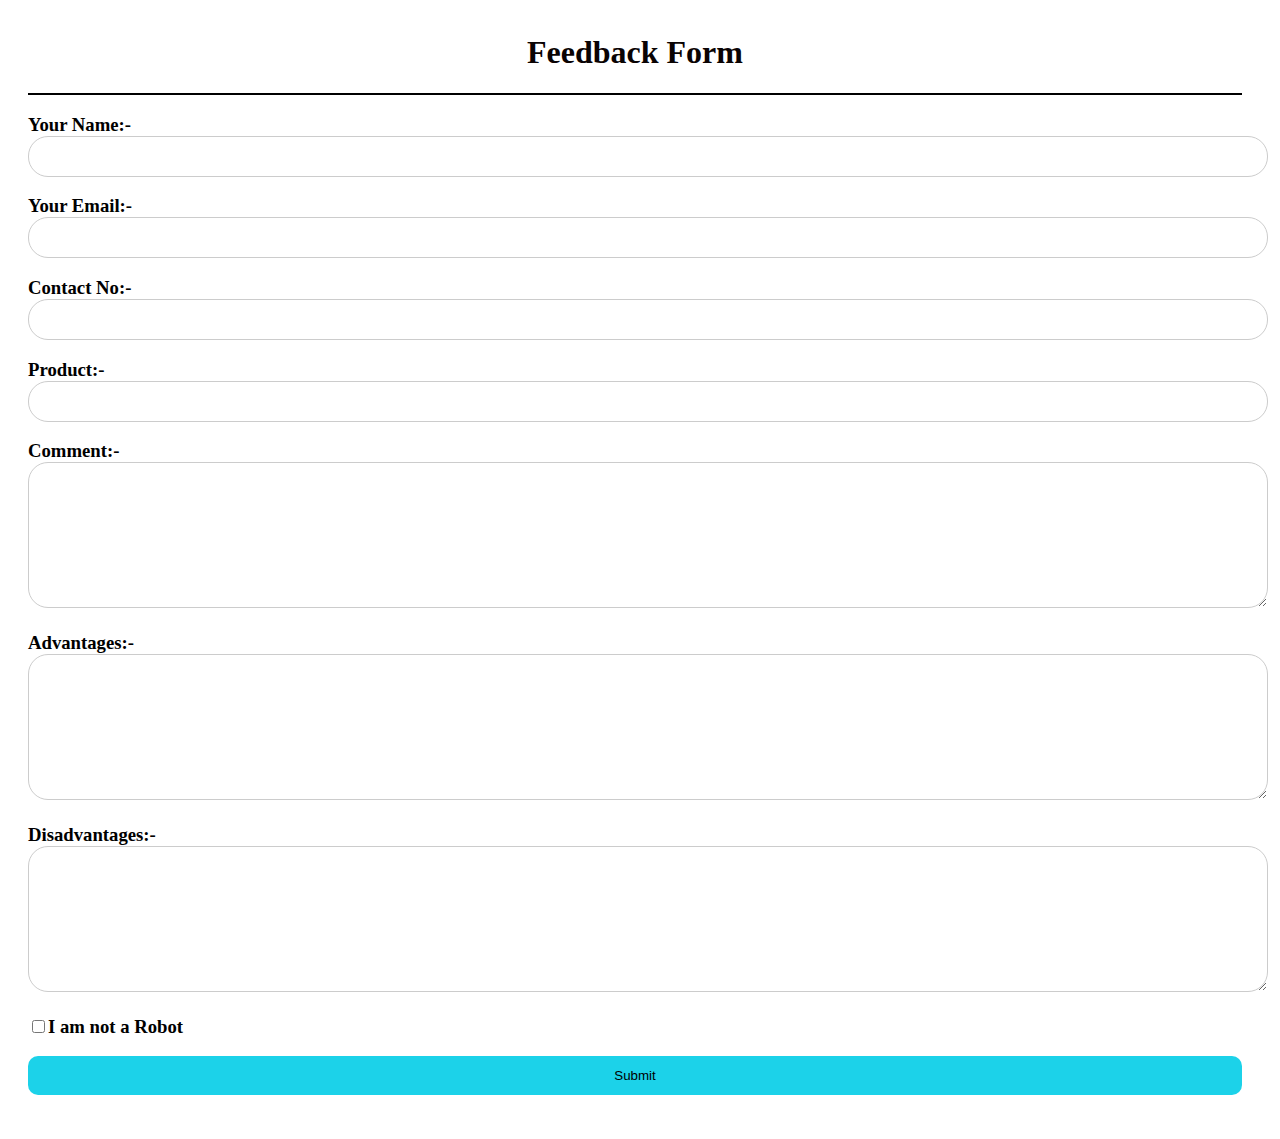
<file: Attendance_page.html>
<!DOCTYPE html>
<html lang="en">
<head>
    <meta charset="UTF-8">
    <meta http-equiv="X-UA-Compatible" content="IE=edge">
    <meta name="viewport" content="width=device-width, initial-scale=1.0">
    <title>Feedback Form</title>

    <style>
    h1{text-align: center;
        text-decoration: black;
        color: rgb(10, 3, 3);}
    .container{background-image: url("https://static-cse.canva.com/blob/142356/removing-background-images_Unsplash.jpeg");
        padding: 5px 30px 20px 20px;
        border-radius: 10px;}  
    input[type="submit"] {
        background-color: rgba(6, 205, 231, 0.911);
        text-decoration: solid;
        color:black ;
        padding: 12px 20px;
        border: none;
        border-radius: 10px;
        cursor: pointer;
        width: 100%;}
    input[type="submit"]:hover {
        background-color: rgb(141, 111, 141);}
    input[type="text"],
    input[type="email"],
    input[type="number"],
    input[type="password"],
    input[type="text"],
    select,
    textarea {
    width: 100%;
    padding: 12px;
    border: 1px solid #ccc;
    border-radius: 20px;
    margin: 10pxpx;}
    </style>

</head>
<body>
    <div class="container">
    <form action="">
        <h1><b>Feedback Form</b></h1>
        <hr color="black">
        <h3>Your Name:- <input type="text" name="name"></h3>
        <h3>Your Email:-<input type="email" name="email" id="email" ></h3>
        <h3>Contact No:-<input type="number" name="phone" id="phone"></h3>
        <h3>Product:-   <input type="text" name="product"></h3>
        <h3>Comment:- <textarea name="Comment" id="Comment" cols="100" rows="8"></textarea></h3>
        <h3>Advantages:- <textarea name="advantages" id="advantages" cols="100" rows="8"></textarea></h3>
        <h3>Disadvantages:- <textarea name="disadvantages" id="disadvantages" cols="100" rows="8"></textarea></h3>
        <h3><input type="checkbox" name="i" id="i" >I am not a Robot</h3>
        <p><input type="submit" value="Submit"></p>
    </form>
    </div>
</body>
</html>
</file>
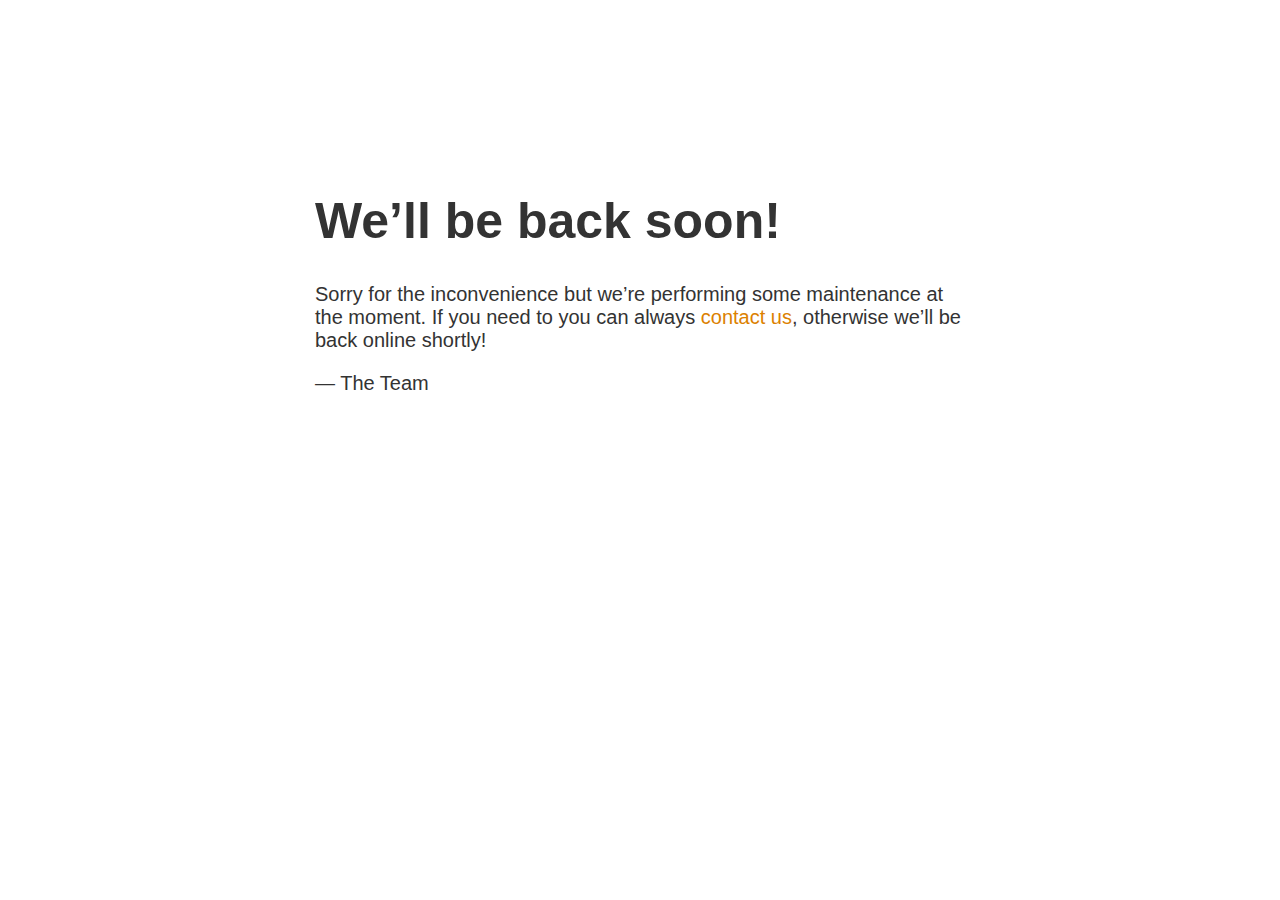
<file: maintenance.html>
<!doctype html>
<html>
  <head>
    <title>Site Maintenance</title>
    <meta charset="utf-8"/>
    <meta name="robots" content="noindex"/>
    <meta name="viewport" content="width=device-width, initial-scale=1.0">
    <style>
      body { text-align: center; padding: 20px; font: 20px Helvetica, sans-serif; color: #333; }
      @media (min-width: 768px){
        body{ padding-top: 150px; }
      }
      h1 { font-size: 50px; }
      article { display: block; text-align: left; max-width: 650px; margin: 0 auto; }
      a { color: #dc8100; text-decoration: none; }
      a:hover { color: #333; text-decoration: none; }
    </style>
  </head>
  <body>
    <article>
        <h1>We&rsquo;ll be back soon!</h1>
        <div>
            <p>Sorry for the inconvenience but we&rsquo;re performing some maintenance at the moment. If you need to you can always <a href="mailto:#">contact us</a>, otherwise we&rsquo;ll be back online shortly!</p>
            <p>&mdash; The Team</p>
        </div>
    </article>
  </body>
</html>
</file>
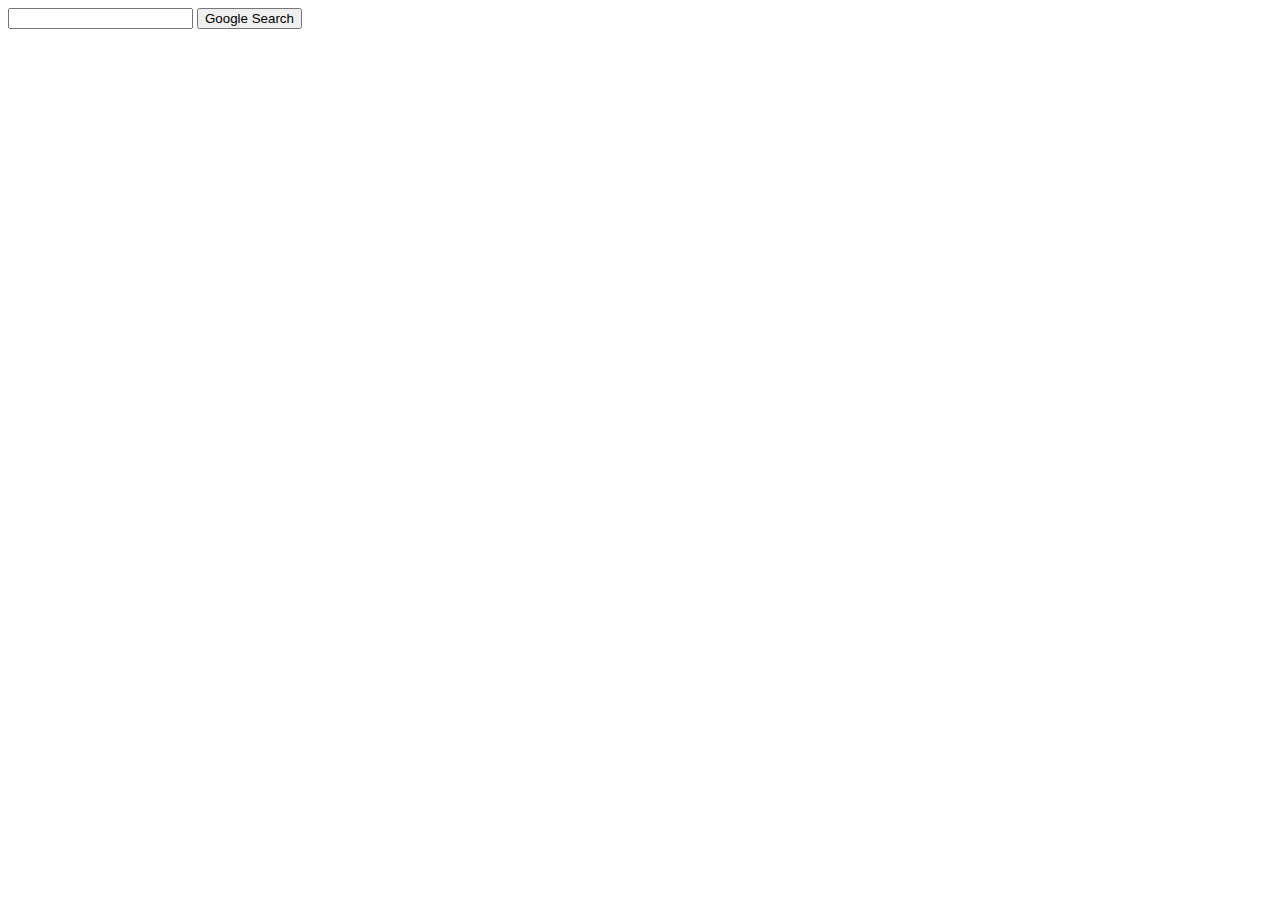
<file: marker.html>
<!DOCTYPE html>
<html lang="en">
    <head>
        <title>Google Search attendance </title>
    </head>

    <body>
        <form action="https://google.com/search">
            <input type="text" name="q">
            <input type="submit" value="Google Search">
    </body>
</html>
</file>
